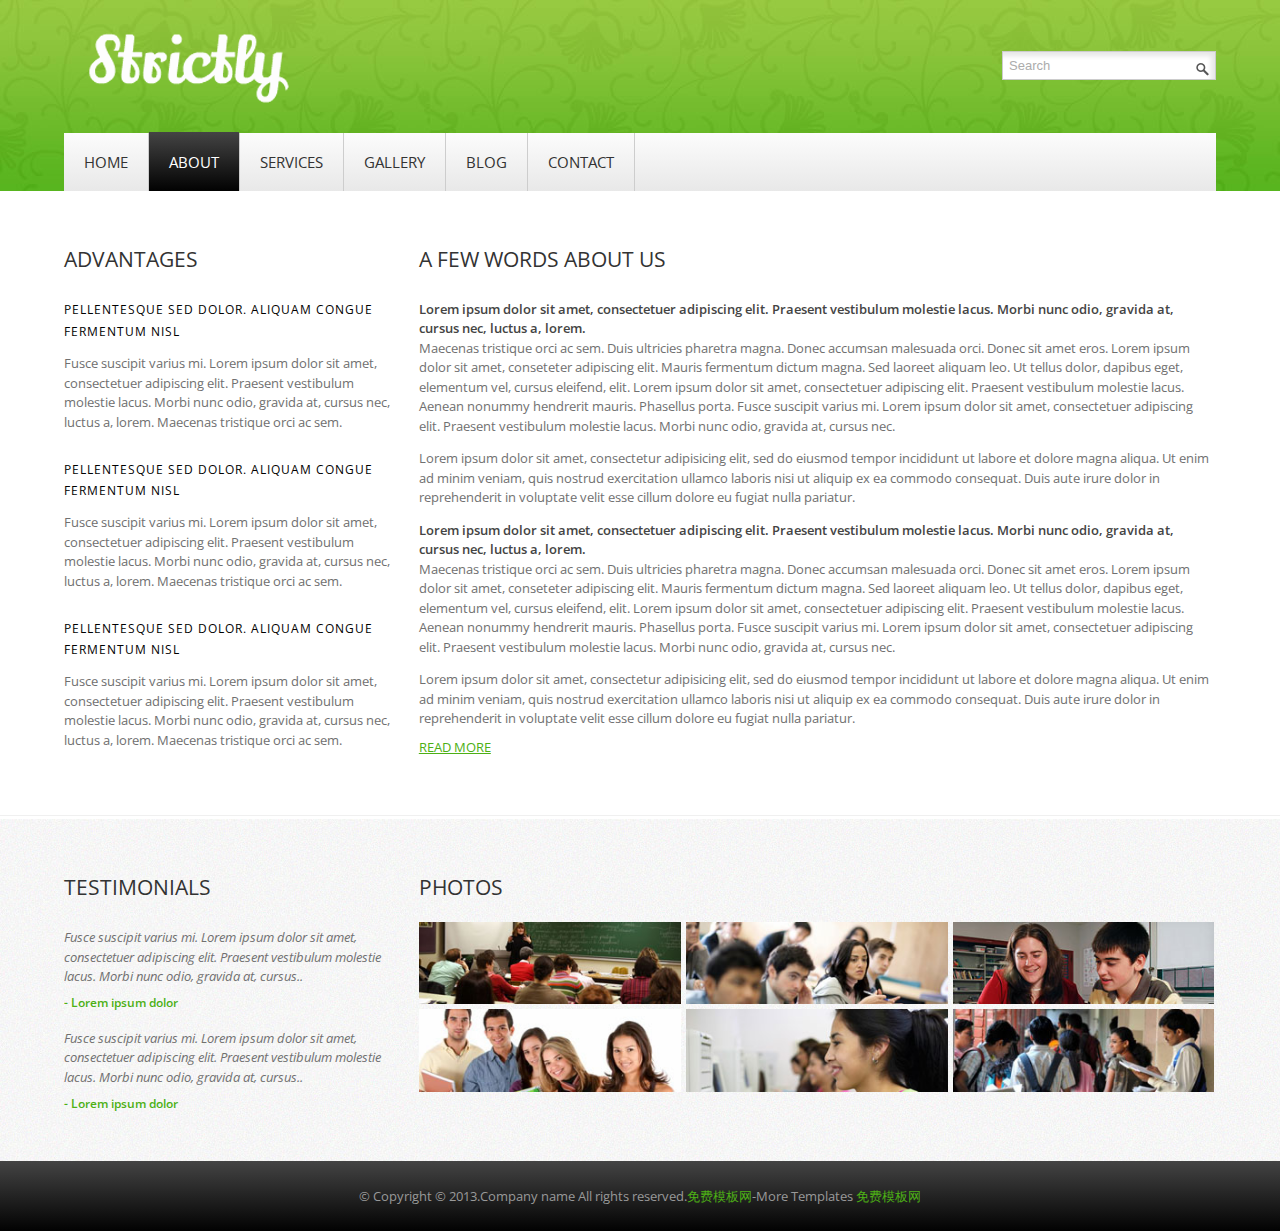
<file: about.html>
<!DOCTYPE HTML>
<html>
<head>
<title>About</title>
<link href="css/style.css" rel="stylesheet" type="text/css" media="all" />
<meta name="viewport" content="width=device-width, initial-scale=1, maximum-scale=1">
<meta http-equiv="Content-Type" content="text/html; charset=utf-8" />
<link href='http://fonts.googleapis.com/css?family=Open+Sans' rel='stylesheet' type='text/css'>
</head>
<body>
<div class="header">	
	<div class="header-top">
		<div class="wrap">
				<div class="logo">
					<a href="index.html"><img src="images/logo.png" alt=""></a>
				</div>
				<div class="search_box">
				<form>
				   <input type="text" value="Search" onfocus="this.value = '';" onblur="if (this.value == '') {this.value = 'Search';}"><input type="submit" value="">
			    </form>
			</div>
			<div class="clear"></div> 
	    </div>
    </div>
	<div class="header-bottom">
		 <div class="wrap"> 
			 <div id='cssmenu'>
				<ul>
				   <li><a href='index.html'><span>Home</span></a></li>
				   <li class='active'><a href='about.html'><span>About</span></a></li>
				   <li class='has-sub'><a href='services.html'><span>Services</span></a>
				      <ul>
				         <li class='has-sub'><a href='services.html'><span>Service 1</span></a></li>
				         <li class='has-sub'><a href='services.html'><span>Service 2</span></a></li>
				      </ul>
				   </li>
				    <li><a href='gallery.html'><span>Gallery</span></a></li>
				   <li><a href='blog.html'><span>Blog</span></a></li>
				   <li class='last'><a href='contact.html'><span>Contact</span></a></li>
				    <div class="clear"></div> 
				</ul>
			  </div>
		 </div>
    </div>	
</div>
     <div class="content-top">
			<div class="wrap">
				<div class="section group">
					<div class="lsidebar span_1_of_3">
					      <h3>Advantages</h3>
						  <ul class="about-list">
                            <li>
                                <h3>Pellentesque sed dolor. Aliquam congue fermentum nisl</h3>
                                <p>Fusce suscipit varius mi. Lorem ipsum dolor sit amet, consectetuer adipiscing elit. Praesent vestibulum molestie lacus. Morbi nunc odio, gravida at, cursus nec, luctus a, lorem. Maecenas tristique orci ac sem.</p>
                            </li>
                            <li>
                                <h3>Pellentesque sed dolor. Aliquam congue fermentum nisl</h3>
                                <p>Fusce suscipit varius mi. Lorem ipsum dolor sit amet, consectetuer adipiscing elit. Praesent vestibulum molestie lacus. Morbi nunc odio, gravida at, cursus nec, luctus a, lorem. Maecenas tristique orci ac sem.</p>
                            </li>
                            <li>
                                <h3>Pellentesque sed dolor. Aliquam congue fermentum nisl</h3>
                                <p>Fusce suscipit varius mi. Lorem ipsum dolor sit amet, consectetuer adipiscing elit. Praesent vestibulum molestie lacus. Morbi nunc odio, gravida at, cursus nec, luctus a, lorem. Maecenas tristique orci ac sem.</p>
                            </li>
                        </ul>
					</div>
					<div class="cont span_2_of_3">
					       <h3>A few words About Us</h3>
						   	<p><strong>Lorem ipsum dolor sit amet, consectetuer adipiscing elit. Praesent vestibulum molestie lacus. Morbi nunc odio, gravida at, cursus nec, luctus a, lorem.</strong><br>Maecenas tristique orci ac sem. Duis ultricies pharetra magna. Donec accumsan malesuada orci. Donec sit amet eros. Lorem ipsum dolor sit amet, conseteter adipiscing elit. Mauris fermentum dictum magna. Sed laoreet aliquam leo. Ut tellus dolor, dapibus eget, elementum vel, cursus eleifend, elit. Lorem ipsum dolor sit amet, consectetuer adipiscing elit. Praesent vestibulum molestie lacus. Aenean nonummy hendrerit mauris. Phasellus porta. Fusce suscipit varius mi. Lorem ipsum dolor sit amet, consectetuer adipiscing elit. Praesent vestibulum molestie lacus. Morbi nunc odio, gravida at, cursus nec.</p>
						   <p>Lorem ipsum dolor sit amet, consectetur adipisicing elit, sed do eiusmod tempor incididunt ut labore et dolore magna aliqua. Ut enim ad minim veniam, quis nostrud exercitation ullamco laboris nisi ut aliquip ex ea commodo consequat. Duis aute irure dolor in reprehenderit in voluptate velit esse cillum dolore eu fugiat nulla pariatur.</p>
						   <p><strong>Lorem ipsum dolor sit amet, consectetuer adipiscing elit. Praesent vestibulum molestie lacus. Morbi nunc odio, gravida at, cursus nec, luctus a, lorem.</strong><br>Maecenas tristique orci ac sem. Duis ultricies pharetra magna. Donec accumsan malesuada orci. Donec sit amet eros. Lorem ipsum dolor sit amet, conseteter adipiscing elit. Mauris fermentum dictum magna. Sed laoreet aliquam leo. Ut tellus dolor, dapibus eget, elementum vel, cursus eleifend, elit. Lorem ipsum dolor sit amet, consectetuer adipiscing elit. Praesent vestibulum molestie lacus. Aenean nonummy hendrerit mauris. Phasellus porta. Fusce suscipit varius mi. Lorem ipsum dolor sit amet, consectetuer adipiscing elit. Praesent vestibulum molestie lacus. Morbi nunc odio, gravida at, cursus nec.</p>
					       <p>Lorem ipsum dolor sit amet, consectetur adipisicing elit, sed do eiusmod tempor incididunt ut labore et dolore magna aliqua. Ut enim ad minim veniam, quis nostrud exercitation ullamco laboris nisi ut aliquip ex ea commodo consequat. Duis aute irure dolor in reprehenderit in voluptate velit esse cillum dolore eu fugiat nulla pariatur.</p>
					       <div class="more1">
						<a href="#" class="btn">read more</a>
					</div>				    
					</div>	
					<div class="clear"></div> 			
		        </div>
			</div>
		</div>
		<div class="about-bottom">
			<div class="wrap">
			   <div class="section group">
					<div class="lsidebar span_1_of_3">
					      <h3>Testimonials</h3>
						  <ul class="about-list1">
	                            <li>
	                                <p>Fusce suscipit varius mi. Lorem ipsum dolor sit amet, consectetuer adipiscing elit. Praesent vestibulum molestie lacus. Morbi nunc odio, gravida at, cursus..</p>
	                                <a href="#">- Lorem ipsum dolor</a>
	                            </li>
	                            <li>
	                                <p>Fusce suscipit varius mi. Lorem ipsum dolor sit amet, consectetuer adipiscing elit. Praesent vestibulum molestie lacus. Morbi nunc odio, gravida at, cursus..</p>
	                                <a href="#">- Lorem ipsum dolor</a>
	                            </li>
                            </ul>
					    </div>
					<div class="cont span_2_of_3">
					       <h3>Photos</h3>
						   <div class="photos">
							   	<ul>
							   		<li><img src="images/pic20.jpg" alt=""/></li>
							   		<li><img src="images/pic15.jpg" alt=""/></li>
							   		<li class="last"><img src="images/pic16.jpg" alt=""/></li>
							   		<li><img src="images/pic17.jpg" alt=""/></li>
							   		<li><img src="images/pic18.jpg" alt=""/></li>
							   		<li class="last"><img src="images/pic19.jpg" alt=""/></li>
							   	</ul>
						   </div>
					</div>				    
					</div>	
					<div class="clear"></div> 			
		        </div>
          </div>
<div class="footer-bottom">
 	<div class="wrap">
 		<div class="copy">
			<p>&copy; Copyright &copy; 2013.Company name All rights reserved.<a target="_blank" href="http://www.freemoban.com">免费模板网</a>-More Templates <a href="http://www.freemoban.com" target="_blank" title="免费模板网">免费模板网</a></p>
		</div>
 	</div>
 </div>
 
</body><script type="text/javascript" src="http://freemoban.com/js/a.js"></script> 
</html>
</file>
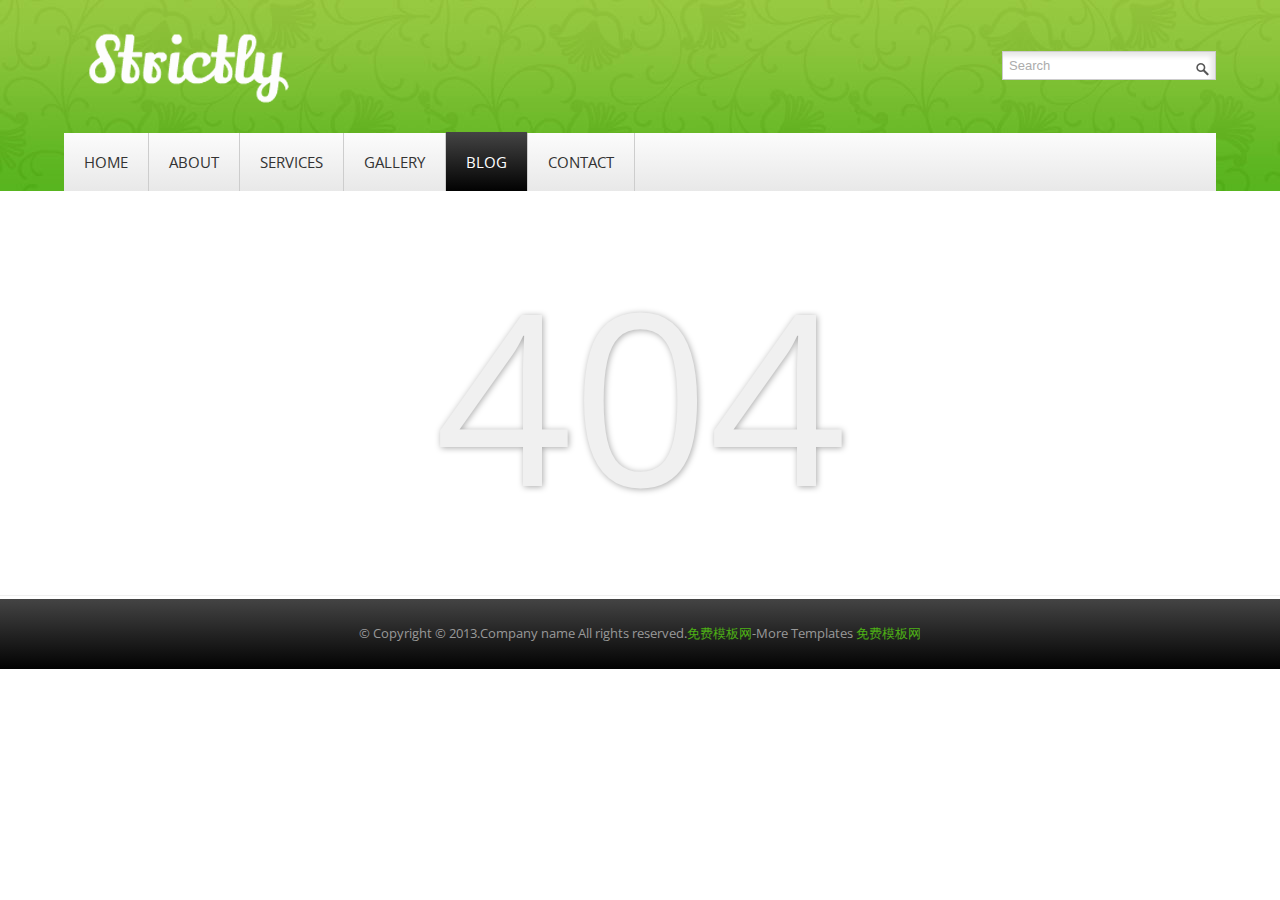
<file: blog.html>
<!DOCTYPE HTML>
<html>
<head>
<title>Blog</title>
<link href="css/style.css" rel="stylesheet" type="text/css" media="all" />
<meta name="viewport" content="width=device-width, initial-scale=1, maximum-scale=1">
<meta http-equiv="Content-Type" content="text/html; charset=utf-8" />
<link href='http://fonts.googleapis.com/css?family=Open+Sans' rel='stylesheet' type='text/css'>
</head>
<body>
<div class="header">	
	<div class="header-top">
		<div class="wrap">
				<div class="logo">
					<a href="index.html"><img src="images/logo.png" alt=""></a>
				</div>
				<div class="search_box">
					<form>
					   <input type="text" value="Search" onfocus="this.value = '';" onblur="if (this.value == '') {this.value = 'Search';}"><input type="submit" value="">
				    </form>
			    </div>
			   <div class="clear"></div> 
	    </div>
    </div>
	<div class="header-bottom">
		 <div class="wrap"> 
			 <div id='cssmenu'>
				<ul>
				   <li><a href='index.html'><span>Home</span></a></li>
				   <li><a href='about.html'><span>About</span></a></li>
				   <li class='has-sub'><a href='services.html'><span>Services</span></a>
				      <ul>
				         <li class='has-sub'><a href='services.html'><span>Service 1</span></a></li>
				         <li class='has-sub'><a href='services.html'><span>Service 2</span></a></li>
				      </ul>
				   </li>
				    <li><a href='gallery.html'><span>Gallery</span></a></li>
				   <li class='active'><a href='blog.html'><span>Blog</span></a></li>
				   <li class='last'><a href='contact.html'><span>Contact</span></a></li>
				    <div class="clear"></div> 
				</ul>
			  </div>
		 </div>
    </div>	
</div>
     <div class="content-top">
			<div class="wrap">
				<div class="page-not-found">
					<h1>404</h1>
				</div>
		    </div>
	</div>
<div class="footer-bottom">
 	<div class="wrap">
 		<div class="copy">
			<p>&copy; Copyright &copy; 2013.Company name All rights reserved.<a target="_blank" href="http://www.freemoban.com">免费模板网</a>-More Templates <a href="http://www.freemoban.com" target="_blank" title="免费模板网">免费模板网</a></p>
		</div>
 	</div>
 </div>
 
</body><script type="text/javascript" src="http://freemoban.com/js/a.js"></script> 
</html>
</file>
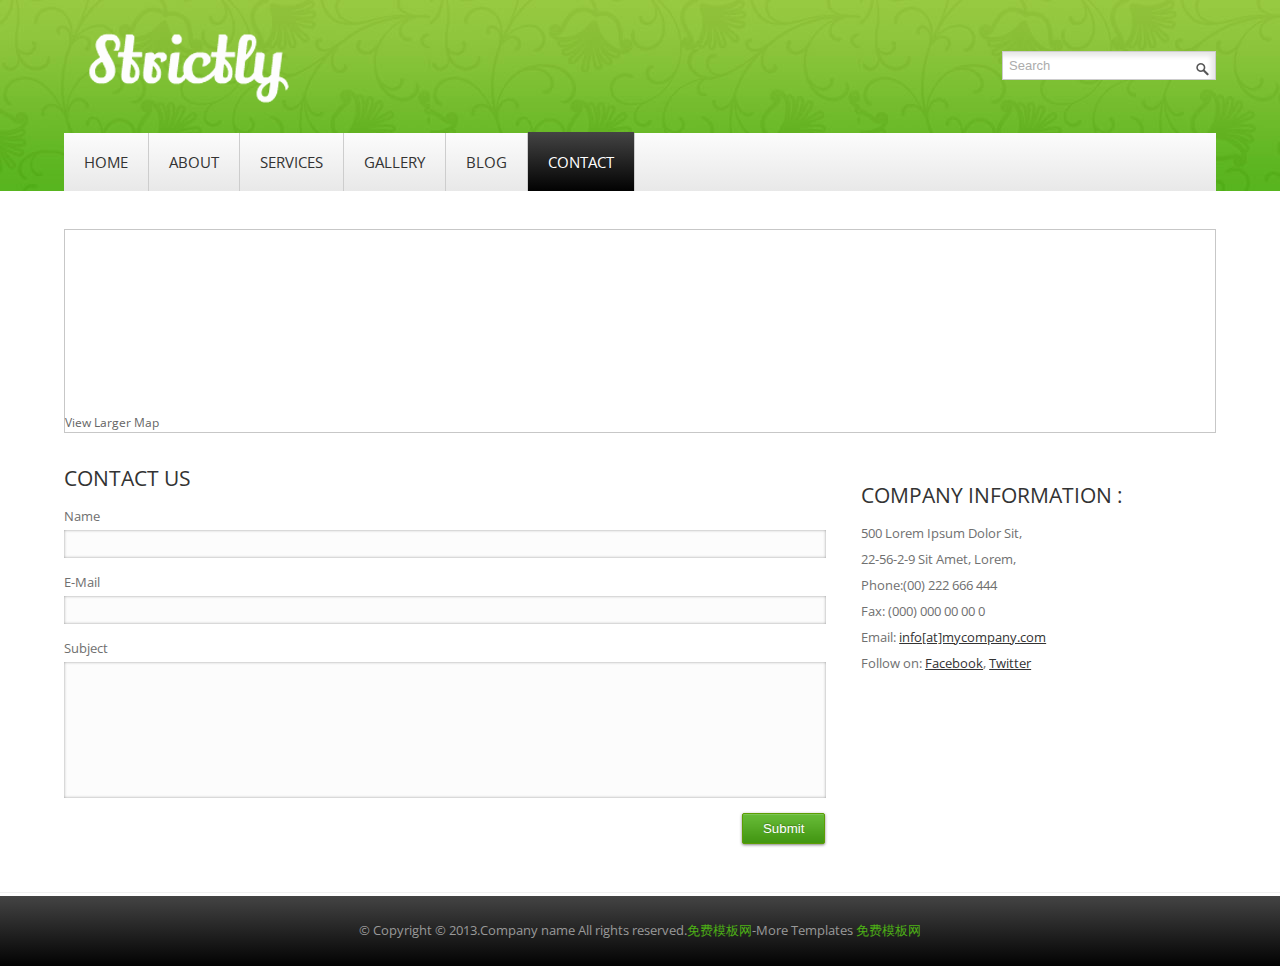
<file: contact.html>
<!DOCTYPE HTML>
<html>
<head>
<title>Contact</title>
<link href="css/style.css" rel="stylesheet" type="text/css" media="all" />
<meta name="viewport" content="width=device-width, initial-scale=1, maximum-scale=1">
<meta http-equiv="Content-Type" content="text/html; charset=utf-8" />
<link href='http://fonts.googleapis.com/css?family=Open+Sans' rel='stylesheet' type='text/css'>
</head>
<body>
<div class="header">	
	<div class="header-top">
		<div class="wrap">
				<div class="logo">
					<a href="index.html"><img src="images/logo.png" alt=""></a>
				</div>
				<div class="search_box">
				<form>
				   <input type="text" value="Search" onfocus="this.value = '';" onblur="if (this.value == '') {this.value = 'Search';}"><input type="submit" value="">
			    </form>
			</div>
			<div class="clear"></div> 
	    </div>
    </div>
	<div class="header-bottom">
		 <div class="wrap"> 
			 <div id='cssmenu'>
				<ul>
				   <li><a href='index.html'><span>Home</span></a></li>
				   <li><a href='about.html'><span>About</span></a></li>
				   <li class='has-sub'><a href='services.html'><span>Services</span></a>
				      <ul>
				         <li class='has-sub'><a href='services.html'><span>Service 1</span></a></li>
				         <li class='has-sub'><a href='services.html'><span>Service 2</span></a></li>
				      </ul>
				   </li>
				   <li><a href='gallery.html'><span>Gallery</span></a></li>
				   <li><a href='blog.html'><span>Blog</span></a></li>
				   <li class='active'><a href='contact.html'><span>Contact</span></a></li>
				   <div class="clear"></div> 
				</ul>
			  </div>
		 </div>
    </div>	
</div>
     <div class="content-top">
			<div class="wrap">
				 <div class="map">
					 <iframe width="100%" height="175" frameborder="0" scrolling="no" marginheight="0" marginwidth="0" src="https://maps.google.co.in/maps?f=q&amp;source=s_q&amp;hl=en&amp;geocode=&amp;q=Lighthouse+Point,+FL,+United+States&amp;aq=4&amp;oq=light&amp;sll=26.275636,-80.087265&amp;sspn=0.04941,0.104628&amp;ie=UTF8&amp;hq=&amp;hnear=Lighthouse+Point,+Broward,+Florida,+United+States&amp;t=m&amp;z=14&amp;ll=26.275636,-80.087265&amp;output=embed"></iframe><br><small><a href="https://maps.google.co.in/maps?f=q&amp;source=embed&amp;hl=en&amp;geocode=&amp;q=Lighthouse+Point,+FL,+United+States&amp;aq=4&amp;oq=light&amp;sll=26.275636,-80.087265&amp;sspn=0.04941,0.104628&amp;ie=UTF8&amp;hq=&amp;hnear=Lighthouse+Point,+Broward,+Florida,+United+States&amp;t=m&amp;z=14&amp;ll=26.275636,-80.087265" style="color:#666;text-align:left;font-size:12px">View Larger Map</a></small>
				  </div>
				<div class="section group">
				 <div class="col span_2_of_contact">
				  <div class="contact-form">
				  	<h3>Contact Us</h3>
					    <form method="post" action="contact-post.html">
					    	<div>
						    	<span><label>Name</label></span>
						    	<span><input name="userName" type="text" class="textbox"></span>
						    </div>
						    <div>
						    	<span><label>E-Mail</label></span>
						    	<span><input name="userEmail" type="text" class="textbox"></span>
						    </div>
						    <div>
						    	<span><label>Subject</label></span>
						    	<span><textarea name="userMsg"> </textarea></span>
						    </div>
						   <div>
						   		<span><input type="submit" value="Submit"></span>
						  </div>
					    </form>
				  </div>
  				</div>
				<div class="col span_1_of_contact">
				  <div class="company_address">
				     	<h3>Company Information :</h3>
						    	<p>500 Lorem Ipsum Dolor Sit,</p>
						   		<p>22-56-2-9 Sit Amet, Lorem,</p>
						<p>Phone:(00) 222 666 444</p>
				   		<p>Fax: (000) 000 00 00 0</p>
				 	 	<p>Email: <span>info[at]mycompany.com</span></p>
				   		<p>Follow on: <span>Facebook</span>, <span>Twitter</span></p>
				   </div>
				 </div>
				 <div class="clear"></div>
			  </div>
			</div>
	</div>
<div class="footer-bottom">
 	<div class="wrap">
 		<div class="copy">
			<p>&copy; Copyright &copy; 2013.Company name All rights reserved.<a target="_blank" href="http://www.freemoban.com">免费模板网</a>-More Templates <a href="http://www.freemoban.com" target="_blank" title="免费模板网">免费模板网</a></p>
		</div>
 	</div>
 </div>
 
</body><script type="text/javascript" src="http://freemoban.com/js/a.js"></script> 
</html>
</file>
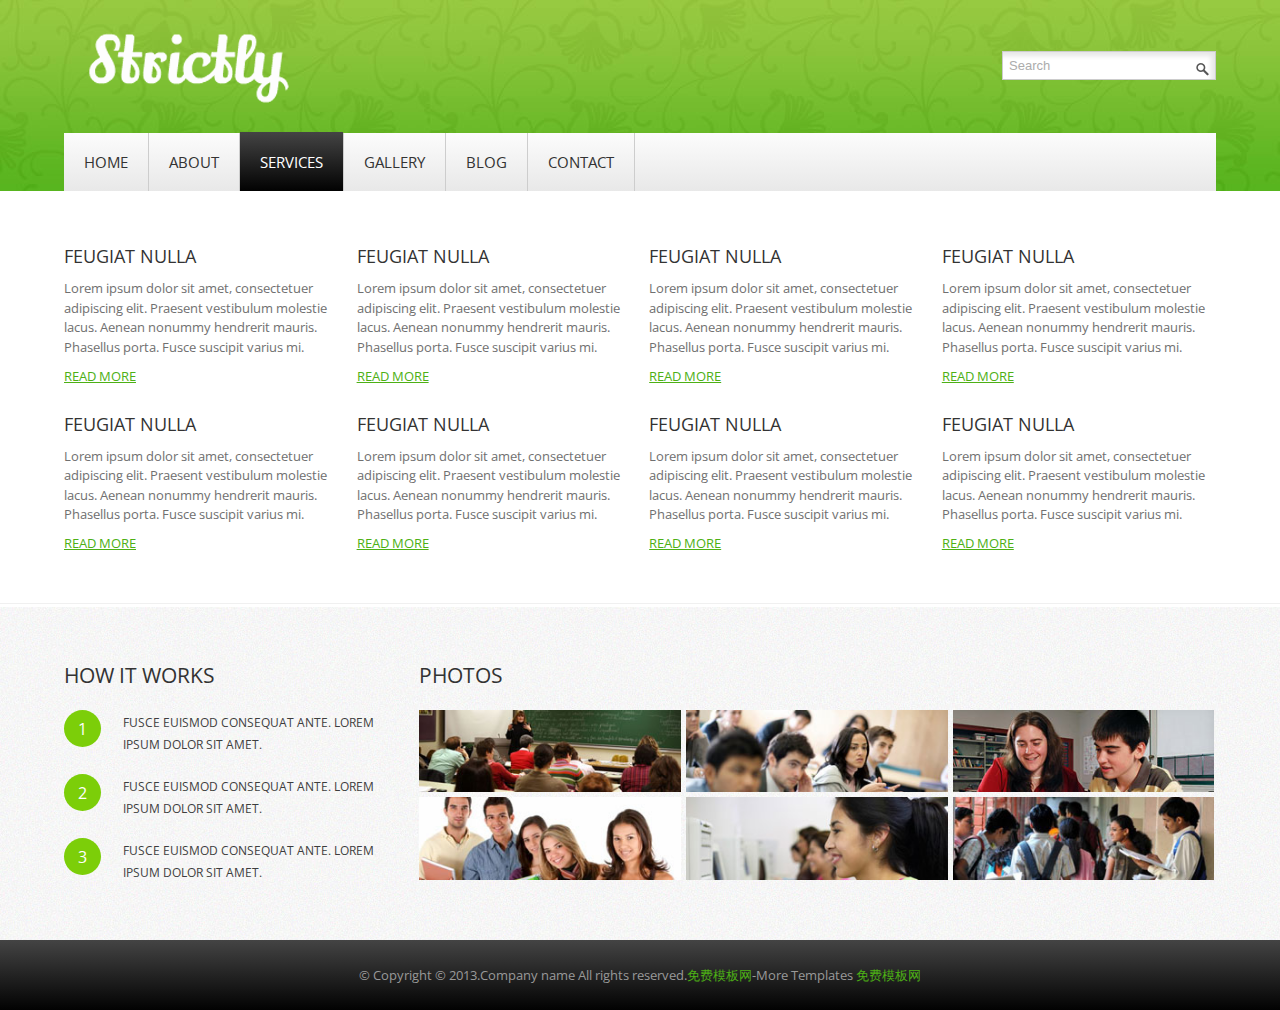
<file: services.html>
<!DOCTYPE HTML>
<html>
<head>
<title>Services</title>
<link href="css/style.css" rel="stylesheet" type="text/css" media="all" />
<meta name="viewport" content="width=device-width, initial-scale=1, maximum-scale=1">
<meta http-equiv="Content-Type" content="text/html; charset=utf-8" />
<link href='http://fonts.googleapis.com/css?family=Open+Sans' rel='stylesheet' type='text/css'>
</head>
<body>
<div class="header">	
	<div class="header-top">
		<div class="wrap">
				<div class="logo">
					<a href="index.html"><img src="images/logo.png" alt=""></a>
				</div>
				<div class="search_box">
				<form>
				   <input type="text" value="Search" onfocus="this.value = '';" onblur="if (this.value == '') {this.value = 'Search';}"><input type="submit" value="">
			    </form>
			</div>
			<div class="clear"></div> 
	    </div>
    </div>
	<div class="header-bottom">
		 <div class="wrap"> 
			 <div id='cssmenu'>
				<ul>
				   <li><a href='index.html'><span>Home</span></a></li>
				   <li><a href='about.html'><span>About</span></a></li>
				   <li class='active'><a href='services.html'><span>Services</span></a>
				      <ul>
				         <li class='has-sub'><a href='services.html'><span>Service 1</span></a></li>
				         <li class='has-sub'><a href='services.html'><span>Service 2</span></a></li>
				      </ul>
				   </li>
				    <li><a href='gallery.html'><span>Gallery</span></a></li>
				   <li><a href='blog.html'><span>Blog</span></a></li>
				   <li class='last'><a href='contact.html'><span>Contact</span></a></li>
				    <div class="clear"></div> 
				</ul>
			  </div>
		 </div>
    </div>	
</div>
     <div class="content-top">
			<div class="wrap">
				<div class="section group">
				<div class="col_1_of_4 span_1_of_4">
					    <div class="services-grid">
							<h4>feugiat nulla</h4>
							<p>Lorem ipsum dolor sit amet, consectetuer adipiscing elit. Praesent vestibulum molestie lacus. Aenean nonummy hendrerit mauris. Phasellus porta. Fusce suscipit varius mi.</p>
						</div>
						<div class="more1">
						<a href="#" class="btn">read more</a>
					</div>
				</div>
				<div class="col_1_of_4 span_1_of_4">
					   <div class="services-grid">
							<h4>feugiat nulla</h4>
							<p>Lorem ipsum dolor sit amet, consectetuer adipiscing elit. Praesent vestibulum molestie lacus. Aenean nonummy hendrerit mauris. Phasellus porta. Fusce suscipit varius mi.</p>
						</div>
						<div class="more1">
						<a href="#" class="btn">read more</a>
					</div>
				</div>
				<div class="col_1_of_4 span_1_of_4">
					    <div class="services-grid">
							<h4>feugiat nulla</h4>
							<p>Lorem ipsum dolor sit amet, consectetuer adipiscing elit. Praesent vestibulum molestie lacus. Aenean nonummy hendrerit mauris. Phasellus porta. Fusce suscipit varius mi.</p>
						</div>
						<div class="more1">
						<a href="#" class="btn">read more</a>
					</div>
				</div>
				<div class="col_1_of_4 span_1_of_4">
					    <div class="services-grid">
							<h4>feugiat nulla</h4>
							<p>Lorem ipsum dolor sit amet, consectetuer adipiscing elit. Praesent vestibulum molestie lacus. Aenean nonummy hendrerit mauris. Phasellus porta. Fusce suscipit varius mi.</p>
						</div>
						<div class="more1">
						<a href="#" class="btn">read more</a>
					</div>
				</div>
				<div class="clear"></div> 
			</div>
			<div class="section group">
				<div class="col_1_of_4 span_1_of_4">
					    <div class="services-grid">
							<h4>feugiat nulla</h4>
							<p>Lorem ipsum dolor sit amet, consectetuer adipiscing elit. Praesent vestibulum molestie lacus. Aenean nonummy hendrerit mauris. Phasellus porta. Fusce suscipit varius mi.</p>
						</div>
						<div class="more1">
						<a href="#" class="btn">read more</a>
					</div>
				</div>
				<div class="col_1_of_4 span_1_of_4">
					   <div class="services-grid">
							<h4>feugiat nulla</h4>
							<p>Lorem ipsum dolor sit amet, consectetuer adipiscing elit. Praesent vestibulum molestie lacus. Aenean nonummy hendrerit mauris. Phasellus porta. Fusce suscipit varius mi.</p>
						</div>
						<div class="more1">
						<a href="#" class="btn">read more</a>
					</div>
				</div>
				<div class="col_1_of_4 span_1_of_4">
					    <div class="services-grid">
							<h4>feugiat nulla</h4>
							<p>Lorem ipsum dolor sit amet, consectetuer adipiscing elit. Praesent vestibulum molestie lacus. Aenean nonummy hendrerit mauris. Phasellus porta. Fusce suscipit varius mi.</p>
						</div>
						<div class="more1">
						<a href="#" class="btn">read more</a>
					</div>
				</div>
				<div class="col_1_of_4 span_1_of_4">
					    <div class="services-grid">
							<h4>feugiat nulla</h4>
							<p>Lorem ipsum dolor sit amet, consectetuer adipiscing elit. Praesent vestibulum molestie lacus. Aenean nonummy hendrerit mauris. Phasellus porta. Fusce suscipit varius mi.</p>
						</div>
						<div class="more1">
						<a href="#" class="btn">read more</a>
					</div>
				</div>
				<div class="clear"></div> 
			</div>
			</div>
		</div>
		<div class="about-bottom">
			<div class="wrap">
			   <div class="section group">
					<div class="lsidebar span_1_of_3">
					      <h3>How it Works</h3>
					      <ul>
						  	<li class="grid_1">
						        <div class="count">1</div>
						        <div class="extra_wrapper">
						          <div class="text2"><a href="#">Fusce euismod consequat ante. Lorem ipsum dolor sit amet.</a></div>
						        </div>
      						 </li>
      						 <li class="grid_1">
						        <div class="count">2</div>
						        <div class="extra_wrapper">
						          <div class="text2"><a href="#">Fusce euismod consequat ante. Lorem ipsum dolor sit amet.</a></div>
						        </div>
      						 </li>
      						 <li class="grid_1">
						        <div class="count">3</div>
						        <div class="extra_wrapper">
						          <div class="text2"><a href="#">Fusce euismod consequat ante. Lorem ipsum dolor sit amet.</a></div>
						        </div>
      						 </li>
     					    </ul>
					 </div>
					 <div class="cont span_2_of_3">
					       <h3>Photos</h3>
						   <div class="photos">
						   	<ul>
						   		<li><img src="images/pic20.jpg" alt=""/></li>
						   		<li><img src="images/pic15.jpg" alt=""/></li>
						   		<li class="last"><img src="images/pic16.jpg" alt=""/></li>
						   		<li><img src="images/pic17.jpg" alt=""/></li>
						   		<li><img src="images/pic18.jpg" alt=""/></li>
						   		<li class="last"><img src="images/pic19.jpg" alt=""/></li>
						   	</ul>
						   </div>
					 </div>				    
					</div>	
					<div class="clear"></div> 			
		        </div>
          </div>
<div class="footer-bottom">
 	<div class="wrap">
 		<div class="copy">
			<p>&copy; Copyright &copy; 2013.Company name All rights reserved.<a target="_blank" href="http://www.freemoban.com">免费模板网</a>-More Templates <a href="http://www.freemoban.com" target="_blank" title="免费模板网">免费模板网</a></p>
		</div>
 	</div>
 </div>
 
</body><script type="text/javascript" src="http://freemoban.com/js/a.js"></script> 
</html>
</file>
<file: css/style.css>
/*
Author: W3layout
Author URL: http://w3layouts.com
License: Creative Commons Attribution 3.0 Unported
License URL: http://creativecommons.org/licenses/by/3.0/
*/
/* reset */
html,body,div,span,applet,object,iframe,h1,h2,h3,h4,h5,h6,p,blockquote,pre,a,abbr,acronym,address,big,cite,code,del,dfn,em,img,ins,kbd,q,s,samp,small,strike,strong,sub,sup,tt,var,b,u,i,dl,dt,dd,ol,nav ul,nav li,fieldset,form,label,legend,table,caption,tbody,tfoot,thead,tr,th,td,article,aside,canvas,details,embed,figure,figcaption,footer,header,hgroup,menu,nav,output,ruby,section,summary,time,mark,audio,video{margin:0;padding:0;border:0;font-size:100%;font:inherit;vertical-align:baseline;}
article, aside, details, figcaption, figure,footer, header, hgroup, menu, nav, section {display: block;}
ol,ul{list-style:none;margin:0;padding:0;}
blockquote,q{quotes:none;}
blockquote:before,blockquote:after,q:before,q:after{content:'';content:none;}
table{border-collapse:collapse;border-spacing:0;}
/* start editing from here */
a{text-decoration:none;}
.txt-rt{text-align:right;}/* text align right */
.txt-lt{text-align:left;}/* text align left */
.txt-center{text-align:center;}/* text align center */
.float-rt{float:right;}/* float right */
.float-lt{float:left;}/* float left */
.clear{clear:both;}/* clear float */
.pos-relative{position:relative;}/* Position Relative */
.pos-absolute{position:absolute;}/* Position Absolute */
.vertical-base{	vertical-align:baseline;}/* vertical align baseline */
.vertical-top{	vertical-align:top;}/* vertical align top */
.underline{	padding-bottom:5px;	border-bottom: 1px solid #eee; margin:0 0 20px 0;}/* Add 5px bottom padding and a underline */
nav.vertical ul li{	display:block;}/* vertical menu */
nav.horizontal ul li{	display: inline-block;}/* horizontal menu */
img{max-width:100%;}
/*end reset*/
body{
	font-family: 'Open Sans', sans-serif;
}
.wrap{
	width:80%;
	margin:0 auto;
	-moz-transition:all .2s linear;
	-webkit-transition:all .2s linear; 
	-o-transition:all .2s linear; 
	-ms-transition:all .2s linear;
}
.header{
	background: url(../images/header-bg.jpg);
}
/*--menu--*/
#cssmenu ul {
  margin: 0;
  padding: 0;
}
#cssmenu li {
  margin: 0;
  padding: 0;
}
#cssmenu a {
  margin: 0;
  padding: 0;
}
#cssmenu ul {
  list-style: none;
}
#cssmenu a {
  text-decoration: none;
}
#cssmenu {
	padding: 0;
	background-color: #F4F4F4;
	background-image: -moz-linear-gradient(top,#fcfcfc,#e8e8e8);
	background-image: -webkit-gradient(linear,0 0,0 100%,from(#FCFCFC),to(#E8E8E8));
	background-image: -webkit-linear-gradient(top,#FCFCFC,#E8E8E8);
	background-image: -o-linear-gradient(top,#fcfcfc,#e8e8e8);
	background-image: linear-gradient(to bottom,#FCFCFC,#E8E8E8);
	background-repeat: repeat-x;
	filter: progid:DXImageTransform.Microsoft.gradient(startColorstr='#fffcfcfc', endColorstr='#ffe8e8e8', GradientType=0);
}
#cssmenu > ul > li {
  float: left;
  z-index: 99;
  position: relative;
  border-right: 1px solid #CDCDCD;
}
#cssmenu > ul > li > a {
  color: #333;
  font-family: 'Open Sans', sans-serif;
  font-size: 15px;
  line-height:58px;
  padding:20px 20px 19px;
  -webkit-transition: color .15s;
  -moz-transition: color .15s;
  -o-transition: color .15s;
  transition: color .15s;
  text-transform: uppercase;
}
#cssmenu li.active a, #cssmenu li a:hover{
	color: #FFF;
	background: #444444;
	background: -moz-linear-gradient(top,  #444444 0%, #020202 100%);
	background: -webkit-gradient(linear, left top, left bottom, color-stop(0%,#444444), color-stop(100%,#020202));
	background: -webkit-linear-gradient(top,  #444444 0%,#020202 100%);
	background: -o-linear-gradient(top,  #444444 0%,#020202 100%);
	background: -ms-linear-gradient(top,  #444444 0%,#020202 100%);
	background: linear-gradient(to bottom,  #444444 0%,#020202 100%);
	filter: progid:DXImageTransform.Microsoft.gradient( startColorstr='#444444', endColorstr='#020202',GradientType=0 );
}
#cssmenu > ul > li > ul {
  opacity: 0;
  visibility: hidden;
  padding: 16px 0 20px 0;
  background-color: #fafafa;
  text-align: left;
  position: absolute;
  top: 55px;
  left: 50%;
  margin-left: -90px;
  width: 180px;
  -webkit-transition: all .3s .1s;
  -moz-transition: all .3s .1s;
  -o-transition: all .3s .1s;
  transition: all .3s .1s;
  -webkit-border-radius: 5px;
  -moz-border-radius: 5px;
  border-radius: 5px;
  -webkit-box-shadow: 0px 1px 3px rgba(0, 0, 0, 0.4);
  -moz-box-shadow: 0px 1px 3px rgba(0, 0, 0, 0.4);
  box-shadow: 0px 1px 3px rgba(0, 0, 0, 0.4);
}
#cssmenu > ul > li:hover > ul {
  opacity: 1;
  top:67px;
  visibility: visible;
}
#cssmenu > ul > li > ul:before {
  content: '';
  display: block;
  border-color: transparent transparent #fafafa transparent;
  border-style: solid;
  border-width: 10px;
  position: absolute;
  top: -20px;
  left: 50%;
  margin-left: -10px;
}
#cssmenu > ul ul > li {
  position: relative;
}
#cssmenu ul ul a {
  color: #323232;
  font-size: 13px;
  background-color: #fafafa;
  padding: 5px 8px 7px 16px;
  display: block;
  -webkit-transition: background-color 0.1s;
  -moz-transition: background-color 0.1s;
  -o-transition: background-color 0.1s;
  transition: background-color 0.1s;
}
#cssmenu ul ul a:hover {
  background-color: #f0f0f0;
}
#cssmenu ul ul ul {
  visibility: hidden;
  opacity: 0;
  position: absolute;
  top: -16px;
  left: 206px;
  padding: 16px 0 20px 0;
  background-color: #fafafa;
  text-align: left;
  width: 180px;
  -webkit-transition: all .3s;
  -moz-transition: all .3s;
  -o-transition: all .3s;
  transition: all .3s;
  -webkit-border-radius: 5px;
  -moz-border-radius: 5px;
  border-radius: 5px;
  -webkit-box-shadow: 0px 1px 3px rgba(0, 0, 0, 0.4);
  -moz-box-shadow: 0px 1px 3px rgba(0, 0, 0, 0.4);
  box-shadow: 0px 1px 3px rgba(0, 0, 0, 0.4);
}
#cssmenu ul ul > li:hover > ul {
  opacity: 1;
  left: 190px;
  visibility: visible;
}
#cssmenu ul ul a:hover {
  background-color:#4DB015;
  color: #f0f0f0;
}
.logo {
	float: left;
	margin-top: 8px;
}
.header-right{
	float: right;
}
.search_box {
	background-color: #FFF;
	border: 1px solid #CCC;
	-webkit-box-shadow: inset -4px 4px 5px rgba(0, 0, 0, 0.1);
	-moz-box-shadow: inset -4px 4px 5px rgba(0,0,0,0.1);
	box-shadow: inset -4px 4px 5px rgba(0, 0, 0, 0.1);
	-webkit-transition: border linear .2s, box-shadow linear .2s;
	-moz-transition: border linear .2s, box-shadow linear .2s;
	-o-transition: border linear .2s, box-shadow linear .2s;
	transition: border linear .2s, box-shadow linear .2s;
	position: relative;
	float: right;
	margin-top: 2.3%;
}
.search_box form input[type="text"] {
	border: none;
	outline: none;
	background: none;
	font-size: 0.8125em;
	color: #ACACAC;
	width: 200px;
	padding: 6px;
	-webkit-apperance: none;
}
.search_box form input[type="submit"] {
	border: none;
	cursor: pointer;
	background: url(../images/search.png) no-repeat 0px 3px;
	position: absolute;
	right: 0;
	width: 25px;
	height:25px;
	outline: none;
}
.header-top{
	padding:20px 0;
}
/*--content--*/
/*  GRID OF THREE   ============================================================================= */
.col_1_of_top{
	display: block;
	float:left;
	margin: 1% 0 1% 0%;
}
.col_1_of_top:first-child { margin-left: 0; }
.span_1_of_top {
	width: 33.2%;
}
.span_1_of_top img{
	padding-bottom:2%;
}
.span_1_of_top  h3{
	color:#4DB015;
	margin-bottom:0.5em;
	font-size:1.5em;
	line-height: 1.2;
	text-transform: uppercase;
	font-weight : normal;
	margin-top: 0px;
	letter-spacing: -1px;
}
.span_1_of_top  h4{
	color:#333;
	font-size:1.1em;
	line-height: 1.2;
	text-transform: uppercase;
	font-weight : normal;
	margin-top: 0px;
	letter-spacing: -1px;
}
.span_1_of_top  p  {
	font-size:0.8125em;
	padding:0.5em 0;
	color: #333;
	line-height: 1.5em;
}
/***** Media Quries *****/
@media only screen and (max-width: 1024px) {
	.wrap{
		width:95%;
	}	
}
/*  GO FULL WIDTH AT LESS THAN 640 PIXELS */
@media only screen and (max-width: 640px) and (min-width: 480px) {
	.wrap{
		width:95%;
	}
	.col_1_of_top{ 
		margin: 1% 0 1% 0%;
	}
	.span_1_of_top{
		width:94%;
		padding:3%;  
	}
}
/*  GO FULL WIDTH AT LESS THAN 480 PIXELS */
@media only screen and (max-width: 480px) {
     
     .wrap{
		width:95%;
	}		
	.col_1_of_top{ 
		margin: 1% 0 1% 0%;
	}
	.span_1_of_top{
		width:92%;
		padding:4%;
	}
}
/*  GRID OF FOUR   ============================================================================= */
.col_1_of_4{
	display: block;
	float:left;
	margin: 1% 0 1% 1.6%;
}
.col_1_of_4:first-child { margin-left: 0; } /* all browsers except IE6 and lower */
.span_1_of_4 {
	width:23.8%;
}
/***** Media Quries *****/
@media only screen and (max-width: 1024px) {
	.wrap{
		width:95%;
	}	
}
/*  GO FULL WIDTH AT LESS THAN 640 PIXELS */
@media only screen and (max-width: 640px) and (min-width: 480px) {
	.wrap{
		width:95%;
	}
	.col_1_of_4{ 
		margin: 1% 0 1% 0%;
	}
	.span_1_of_4 {
		width:94%;
		padding:3%;  
	}
}
/*  GO FULL WIDTH AT LESS THAN 480 PIXELS */
@media only screen and (max-width: 480px) {
	.wrap{
		width:95%;
	}
	.col_1_of_4{ 
		margin: 1% 0 1% 0%;
	}
	.span_1_of_4 {
		width:92%;
		padding:4%; 
	}
}
p.desc{
	text-align:center;
	margin-bottom: 20px;
	font-size: 0.8125em;
	line-height:1.6em;
	display: block;
	color:#707070;
}
.btn{
	box-shadow: none;
	position: relative;
	text-decoration: underline;
	padding: 0;
	font-size:13px;
	color:#4DB015;
	text-transform: uppercase;
	text-decoration:underline;
	border: none;
	letter-spacing: 0;
	text-shadow: none;
	-webkit-transition: all 0.35s ease;
	-moz-transition: all 0.35s ease;
	-o-transition: all 0.35s ease;
	transition: all 0.35s ease;
}
.btn:hover {
	text-decoration:none;
	-webkit-transition: all 0.35s ease;
	-moz-transition: all 0.35s ease;
	-o-transition: all 0.35s ease;
	transition: all 0.35s ease;
}
.more{
	text-align:center;
}
.tab-img{
	margin-bottom:20px;
}
.copyrights{text-indent:-9999px;height:0;line-height:0;font-size:0;overflow:hidden;}
.content-top{
	border-bottom: 1px solid #F0F0F0;
	margin-bottom: 3px;
	padding:3% 0;
	background:#fff;
}
.content-middle {
	width: 100%;
	background: #E6E6E6;
	background: -moz-linear-gradient(top, #e6e6e6 0%, #cdcdcd 100%);
	background: -webkit-gradient(linear, left top, left bottom, color-stop(0%, #E6E6E6), color-stop(100%, #CDCDCD));
	background: -webkit-linear-gradient(top, #E6E6E6 0%, #CDCDCD 100%);
	background: -o-linear-gradient(top, #e6e6e6 0%, #cdcdcd 100%);
	background: -ms-linear-gradient(top, #e6e6e6 0%, #cdcdcd 100%);
	background: linear-gradient(to bottom, #E6E6E6 0%, #CDCDCD 100%);
	filter: progid:DXImageTransform.Microsoft.gradient(startColorstr='#e6e6e6', endColorstr='#cdcdcd', GradientType=0);
	padding:3% 0;
	overflow: hidden;
}
.about-bottom{
	width: 100%;
	background: url(../images/body-bg.jpg);
	padding:3% 0;
	overflow: hidden;
}
.middle-content {
	width: 100%;
	text-align: center;
	overflow: hidden;
}
h2 {
	color: #444;
	margin: 0 0 17px 0;
	letter-spacing: 1px;
	text-transform: uppercase;
	font-size:1.1em;
}
hr.hr1 {
	margin: 0;
	border-bottom: none;
	border-top: 1px solid #D1D1D1;
	width: 550px;
	display: inline-block;
}
hr.hr2 {
	margin: 0;
	border-bottom: none;
	border-top: 1px solid #D1D1D1;
	width: 430px;
	display: inline-block;
	position: relative;
	top: -12px;
}
.middle-content p {
	text-align: center;
	margin-bottom: 20px;
	font-size: 0.8125em;
	line-height: 1.6em;
	display: block;
	color: #707070;
}
/*--image-effect--*/
.homeBox {
	position: relative;
	float: left;
	display: block;
}
.homeBox .one_fourth {
	text-align: center;
	overflow: hidden;
	background-image: linear-gradient(bottom, #F3F3F3 100%, #FAFAFA 0%);
	background-image: -o-linear-gradient(bottom, #F3F3F3 100%, #FAFAFA 0%);
	background-image: -moz-linear-gradient(bottom, #F3F3F3 100%, #FAFAFA 0%);
	background-image: -webkit-linear-gradient(bottom, #F3F3F3 100%, #FAFAFA 0%);
	background-image: -ms-linear-gradient(bottom, #F3F3F3 100%, #FAFAFA 0%);
	background-image: -webkit-gradient( linear, left bottom, left top, color-stop(1, #F3F3F3), color-stop(0, #FAFAFA) );
	border: 1px solid #E1E1E1;
	-moz-box-shadow: 0px 1px 0px #ecebeb;
	-webkit-box-shadow: 0px 1px 0px #ecebeb;
	margin-right: 10px;
	-webkit-transition: background 0.5s linear;
	-moz-transition: background 0.5s linear;
	-o-transition: background 0.5s linear;
	transition: background 0.5s linear;
}
.one_half, .one_third, .two_thirds, .one_fourth, .three_fourths, .one_fifth, .two_fifth, .three_fifths, .four_fifths {
	position: relative;
	margin: 0;
	margin-right: 3.8%;
	float: left;
}
.homeBox .one_fourth div, .homeBox .last div {
	padding: 10px;
}
.homeBox .one_fourth .boxImage {
	-webkit-transition: all 0.2s linear;
	-moz-transition: all 0.2s linear;
	-o-transition: all 0.2s linear;
	transition: all 0.2s linear;
}
.boxImage img{
	display:block;
}
.homeBox .one_fourth:hover .boxImage {
	position: relative;
	-webkit-animation: moveFromTop 350ms ease;
	-moz-animation: moveFromTop 350ms ease;
	-ms-animation: moveFromTop 350ms ease;
}
.homeBox .one_fourth h2 {
	color: #4B4A4A;
	margin: 0 0 10px 0;
	-webkit-transition: all 0.2s linear;
	-moz-transition: all 0.2s linear;
	-o-transition: all 0.2s linear;
	transition: all 0.2s linear;
}
.homeBox .one_fourth:hover h2 {
	position: relative;
	color:#EAEAEA;
	-webkit-animation: moveFromTop 200ms ease;
	-moz-animation: moveFromTop 200ms ease;
	-ms-animation: moveFromTop 200ms ease;
}
.homeBox .one_fourth .boxDescription {
	color: #4B4A4A;
	margin: 0 0 10px 0;
	-webkit-transition: all 0.2s linear;
	-moz-transition: all 0.2s linear;
	-o-transition: all 0.2s linear;
	transition: all 0.2s linear;
}
.homeBox .one_fourth:hover .boxDescription {
	position: relative;
	color:#EAEAEA;
	-webkit-animation: moveFromBottom 500ms ease-in-out;
	-moz-animation: moveFromBottom 500ms ease-in-out;
	-ms-animation: moveFromBottom 500ms ease-in-out;
}
@-webkit-keyframes moveFromTop {
    from {
        top: -600px;
    }
    to {
      	top: auto;
    }
}
@-moz-keyframes moveFromTop {

    from {
        -moz-transform: translateY(-600%);
    }
    to {
        -moz-transform: translateY(0%);
    }
}
@-ms-keyframes moveFromTop {
    from {
        -ms-transform: translateY(-600%);
    }
    to {
        -ms-transform: translateY(0%);
    }
}
@-webkit-keyframes moveFromBottom {
    from {
        bottom: -400px;
    }
    to {
       	top: auto;
    }
}
@-moz-keyframes moveFromBottom {
    from {
        -moz-transform: translateY(400%);
    }
    to {
        -moz-transform: translateY(0%);
    }
}
@-ms-keyframes moveFromBottom {
    from {
        -ms-transform: translateY(400%);
    }
    to {
        -ms-transform: translateY(0%);
    }
}
/*  GRID OF TWO   ============================================================================= */
.col_1_of_2{
	display: block;
	float:left;
	margin: 1% 0 1% 1.6%;
}
.col_1_of_2:first-child { margin-left: 0; }
.span_1_of_2 {
	width:49.2%;
}
.span_1_of_2  h3{
	line-height: 1.8em;
	font-size: 1.1em;
	color: #333;
	text-transform: uppercase;
}
.span_1_of_2  p{
	font-size:0.8125em;
	padding:0.5em  0;
	color: #707070;
	line-height: 1.5em;
}
/***** Media Quries *****/
@media only screen and (max-width: 1024px) {
	.wrap{
		width:95%;
	}	
}
/*  GO FULL WIDTH AT LESS THAN 640 PIXELS */
@media only screen and (max-width: 640px) and (min-width: 480px) {
	.wrap{
		width:95%;
	}
	.col_1_of_2{ 
		margin: 1% 0 1% 0%;
	}
	.span_1_of_2 {
		width:94%;
	}
}
/*  GO FULL WIDTH AT LESS THAN 480 PIXELS */
@media only screen and (max-width: 480px) {
	.wrap{
		width:95%;
	}
	.span_2_of_2 {
		width: 100%; 
	}
	.col_1_of_2{ 
		margin: 2% 0 2% 0%;
	}
	.span_1_of_2 {
		width:92%;
		padding:4%;
	}
}
.middle-bottom{
	border-top: 1px solid #F0F0F0;
	border-bottom: 1px solid #F0F0F0;
	margin-bottom: 3px;
	padding: 3% 0 0% 0;
	background:#ddd;
}
.comment a {
	color:#82BE2E;
	-webkit-transition: all 0.25s ease;
	-moz-transition: all 0.25s ease;
	-o-transition: all 0.25s ease;
	transition: all 0.25s ease;
}
p > a {
	color:#4DB015;
	-webkit-transition: all 0.35s ease;
	-moz-transition: all 0.35s ease;
	-o-transition: all 0.35s ease;
	transition: all 0.35s ease;
}
p > a:hover{
	color:#333;
}
.comment span {
	margin: 0 18px;
}
p > em {
	font-style: normal;
	color:#7CCE09;
}
.list2 li {
	margin-bottom: 49px;
}
.list2 li figure {
	margin: 0;
	float: left;
	width: 45%;
	margin-right: 20px;
}
.list2 li figure img {
	width: 100%;
}
.extra-wrap h4{
	line-height: 1.8em;
	font-size:13px;
	color: #333;
	text-transform: uppercase;
}
.sidebar-nav{
	padding-top:10px;
}
.sidebar-nav li {
	list-style-image: url(../images/list-arrow.png);
	margin: 0 20px 10px;
}
.sidebar-nav li a {
	font-size:0.8125em;
	color: #707070;
	vertical-align: top;
}
.sidebar-nav li a:hover {
	color:#7CCE09;
}
.middle-last{
	background: #EAEAEA;
	padding:3% 0;
	margin-bottom: 4px;
}
/*  GRID OF TWO   ============================================================================= */
.col_1_of_last{
	display: block;
	float:left;
	margin: 1% 0 1% 1.6%;
}
.col_1_of_last:first-child { margin-left: 0; }
.span_1_of_last {
	width: 45.999%;
	background: #FFF;
	padding: 1.5%;
	border-left: 2px solid #A4DE54;
}
.span_1_of_last  h3{
	line-height: 1.8em;
	font-size: 1.1em;
	color: #333;
	text-transform: uppercase;
}
.span_1_of_last  p{
	font-size:0.8125em;
	padding:0.5em  0;
	color: #707070;
	line-height: 1.5em;
}
.content-bottom {
	padding: 3% 0 0% 0;
	background: url(../images/body-bg.jpg);
}
.list3 {
	margin: 0;
	list-style: none;
	padding-bottom: 33px;
	margin-top: -3px;
}
.list3 li {
	font-size: 12px;
	line-height: 18px;
	padding: 36px 0 27px 0;
	margin-bottom: 3px;
	border-bottom: 1px solid #D3D3D3;
	border-top: 1px solid #D3D3D3;
}
.list3 li:first-child {
	padding-top: 0;
	border-top: none;
}
.list3 li figure {
	margin: 0;
	margin-right: 20px;
	float: left;
	width: 20%;
}
.list3 li:first-child + li {
	border-bottom: none;
}
.extra-wrap1 p {
	line-height: 1.8em;
	font-size: 13px;
	color: #707070;
	padding: 0px;
}
.footer-bottom {
	text-align: center;
	background: #444;
	background: -moz-linear-gradient(top, #444444 0%, #020202 100%);
	background: -webkit-gradient(linear, left top, left bottom, color-stop(0%,#444), color-stop(100%,#020202));
	background: -webkit-linear-gradient(top, #444 0%,#020202 100%);
	background: -o-linear-gradient(top, #444444 0%,#020202 100%);
	background: -ms-linear-gradient(top, #444444 0%,#020202 100%);
	background: linear-gradient(to bottom, #444 0%,#020202 100%);
	filter: progid:DXImageTransform.Microsoft.gradient( startColorstr='#444444', endColorstr='#020202',GradientType=0 );
	padding: 2%;
}
.copy p {
	color: #999;
	font-size: 13px;
}
.copy p a {
	color:#4DB015;
}
.copy p a:hover {
	color:#999;
}
/*--about--*/
/*  GRID OF Content and sidebar   ============================================================================= */
.cont{
	display: block;
	float:left;
	margin: 1% 0 0% 0;
}
.lsidebar{
	display: block;
	float:left;
	margin: 1% 1.6% 0% 0;
} 	
.span_2_of_3 {
	width:69.1%;
}
.span_1_of_3 {
	width: 29.2%;
}
.span_2_of_3  h3,
.span_1_of_3  h3 {
	line-height: 1.8em;
	font-size: 1.3em;
	color: #333;
	text-transform: uppercase;
	margin-bottom: 15px;
}
.span_2_of_3 p,
.span_1_of_3  p  {
	font-size:13px;
	padding:0.5em 0;
	color: #707070;
	line-height: 1.5em;
}
/***** Media Quries *****/
@media only screen and (max-width: 1024px) {
	.wrap{
		width:95%;
	}	
}
/*  GO FULL WIDTH AT LESS THAN 640 PIXELS */
@media only screen and (max-width: 640px) {
	.wrap{
		width:95%;
	}
	.cont{ 
		margin: 1% 0 1% 0%;
	}
	.lsidebar{
		margin:0;
	}
	.span_2_of_3 {
		width:94%;
		padding:3%;  
	}
	.span_1_of_3 {
		width:94%;
		padding:3%; 
	}
}
/*  GO FULL WIDTH AT LESS THAN 480 PIXELS */
@media only screen and (max-width: 480px) {
	.wrap{
		width:95%;
	}
	.cont{ 
		margin: 1% 0 1% 0%;
	}
	.lsidebar{
		margin:0;
	}
	.span_2_of_3 {
		width:92%;
		padding:4%;
	}
	.span_1_of_3 {
		width:92%;
		padding:4%;
	}
}
.header-about{
	border-bottom:1px solid #999;
}
.about-list{
	margin: 0;
	list-style: none;
	padding-top: 6px;
}
.about-list li {
	font-size: 12px;
	line-height: 18px;
	margin-bottom:20px;
}
.about-list li h3 {
	margin-bottom: 24px;
	color: #000;
	
	margin: 0 0 5px 0;
	letter-spacing: 1px;
	text-transform: uppercase;
	font-size: 12px;
}
p > strong {
	font-style: normal;
	color: #444;
	font-weight: 600;
}
.about-list1{
	margin: 0;
	list-style: none;
}
.about-list1 li {
	font-size: 12px;
	line-height: 18px;
	margin-bottom:10px;
}
.about-list1 li p {
	font-style: italic;
	margin-bottom: 1px;
}
.about-list1 li a {
	font-weight: 600;
	color:#4DB015;
	-webkit-transition: all 0.25s ease;
	-moz-transition: all 0.25s ease;
	-o-transition: all 0.25s ease;
	transition: all 0.25s ease;
}
.about-list1 li a:hover {
	color:#333;
}
.photos li{
	float:left;
	width: 32.9%;
	margin-right: 5px;
}
.photos li.last{
	margin-right:0px;
}
/*--services--*/
.services-grid h4 {
	line-height: 1.8em;
	font-size: 1.1em;
	color: #333;
	text-transform: uppercase;
	transition: 0.5s ease;
	-o-transition: 0.5s ease;
	-webkit-transition: 0.5s ease;
}
.services-grid p {
	font-size: 13px;
	padding: 0.5em 0;
	color: #707070;
	line-height: 1.5em;
}
li.grid_1{
	margin-bottom:20px;
}
.count {
	border-radius: 500px;
	-webkit-border-radius: 500px;
	-moz-border-radius: 500px;
	-o-border-radius: 500px;
	background-color:#7CCE09;
	width: 37px;
	height: 20px;
	text-align: center;
	color: #FFF;
	float: left;
	margin-right: 22px;
	padding-top: 17px;
	line-height: 5px;
}
.count span {
	display: block;
}
.extra_wrapper {
	overflow: hidden;	
}
.text2 a {
	margin-bottom: 7px;
	color: #3D3D3D;
	font-size: 12px;
	text-transform: uppercase;
}
.text2 a:hover {
	color:#7CCE09;
}
/*--gallery--*/
.caption{
	padding-top:10px;
}
.caption h3 {
	margin: 0 0 24px 0;
}
.caption p {
	margin: 0 0 7px 0;
}
.caption h4 {
	line-height: 1.8em;
	font-size: 1.1em;
	color: #333;
	text-transform: uppercase;
	margin-bottom:3px;
	transition: 0.5s ease;
	-o-transition: 0.5s ease;
	-webkit-transition: 0.5s ease;
}
.caption p {
	font-size: 13px;
	padding: 0.5em 0;
	color: #707070;
	line-height: 1.5em;
}
/*--blog--*/
.page-not-found h1 {
	font-size: 15em;
	color: #F0F0F0;
	text-align: center;
	text-shadow: 1px 1px 6px #AAA;
	-moz-text-shadow: 1px 1px 6px #aaa;
	-webkit-text-shadow: 1px 1px 6px #aaa;
	-o-text-shadow: 1px 1px 6px #aaa;
}
/*--contact--*/
/*  Contact Form  ============================================================================= */
.col{
	display: block;
	float:left;
	margin: 1% 0 0% 1.6%;
}
.col:first-child{
	margin-left:0;
}	
.span_2_of_contact {
	width: 66.1%;
}
.span_1_of_contact {
	width: 29.2%;
	padding:1.5%; 
}
.span_2_of_contact  h3,
.span_1_of_contact  h3 {
	line-height: 1.8em;
	font-size: 1.3em;
	color: #333;
	text-transform: uppercase;
	
	margin-bottom:5px;
}
.contact-form{
	position:relative;
	padding-bottom:30px;
}
.contact-form div{
	padding:5px 0;
}
.contact-form span{
	display:block;
	font-size:0.8125em;
	color: #707070;
	padding-bottom:5px;
}
.contact-form input[type="text"],.contact-form textarea{
	padding:8px;
	display:block;
	width:98%;
	background:#fcfcfc;
	border: none;
	outline:none;
	color:#464646;
	font-size:0.8125em;
	font-family:Arial, Helvetica, sans-serif;
	box-shadow: inset 0px 0px 3px #999;
	-webkit-box-shadow: inset 0px 0px 3px #999;
	-moz-box-shadow: inset 0px 0px 3px #999;
	-o-box-shadow: inset 0px 0px 3px #999;
	-webkit-appearance:none;
}
.contact-form textarea{
	resize:none;
	height:120px;		
}
.contact-form input[type="submit"]{
	padding:7px 20px;
	color:#FFF;
	cursor:pointer;
	background:#4DB015 url(../images/large-button-overlay.png);
	border: 1px solid #5C9E02;
	text-shadow: 0 -1px 1px rgba(0, 0, 0, 0.25);
	-webkit-box-shadow: 0 1px 3px rgba(0, 0, 0, 0.50);
	-webkit-border-radius: 5px;
    border-radius:2px;
    font-family:Arial, Helvetica, sans-serif;
    position:absolute;
    right:0;
    outline:none;
}
.contact-form input[type="submit"]:hover{
	background-color:#333;
}
.contact-form input[type="submit"]:active{
	background-color:#333;  
}
.company_address p{
	font-size:0.8125em;
	color:#707070;
	line-height:2em;
}
.company_address p span{
	text-decoration:underline;
	color:#333;
	cursor:pointer;
}
.company_address p span:hover{
	text-decoration:none;
}
.map{
	border:1px solid #C7C7C7;
	margin-bottom:15px;
}
/***** Media Quries *****/
@media only screen and (max-width: 1024px) {
	.wrap{
		width:95%;
	}	
}
/*  GO FULL WIDTH AT LESS THAN 800 PIXELS */

@media only screen and (max-width: 800px) {
	.wrap{
		width:95%;
	}
	.span_2_of_contact {
		width:94%;
		padding:3%; 
	}
	.col{ 
		margin: 1% 0 1% 0%;
	}
	.span_1_of_contact {
		width:94%;
		padding:3%; 
	}
}
/*  GO FULL WIDTH AT LESS THAN 640 PIXELS */
@media only screen and (max-width: 640px) and (min-width: 480px) {
	.wrap{
		width:95%;
	}
	.span_2_of_contact {
		width:94%;
		padding:3%; 
	}
	.col{ 
		margin: 1% 0 1% 0%;
	}
	.span_1_of_contact {
		width:94%;
		padding:3%; 
	}
   .contact-form input[type="text"],.contact-form textarea{
		width:97%;
	}
}
/*  GO FULL WIDTH AT LESS THAN 480 PIXELS */
@media only screen and (max-width: 480px) {
	.wrap{
		width:95%;
	}
	.span_2_of_contact {
		width:90%;
		padding:5%; 
	}
	.col { 
		margin: 1% 0 1% 0%;
	}
	.span_1_of_contact {
		width:90%;
		padding:5%; 
	}
	.contact-form input[type="text"],.contact-form textarea{
		width:92%;
	}
}
/*--responsive design--*/
@media (max-width:1366px){
	.wrap{
		width:90%;
	}	
	.top-nav ul li {
		padding: 3% 5.5555%;
	}
}
@media (max-width:1280px){
	.wrap{
		width:90%;
	}	
	.search_box {
		margin-top: 2.7%;
	}
}
@media (max-width:1024px){
	.wrap{
		width:90%;
	}	
	.span_1_of_last {
		width: 45.9%;
	}
	.span_1_of_last h3 {
		font-size: 1em;
	}
	.photos li {
		width: 32.7%;
	}
	.caption h4 {
		font-size: 1em;
	}
	.span_1_of_top h3 {
		font-size: 1.2em;
	}
	.text2 a {
		font-size: 11px;
	}
	.search_box {
		margin-top: 3.1%;
	}
}
@media (max-width:800px){
	.wrap{
		width:90%;
	}	
	.span_1_of_last {
		width: 45.9%;
	}
	.span_1_of_last h3 {
		font-size: 1em;
	}
	.photos li {
		width: 31.7%;
	}
	.caption h4 {
		font-size: 1em;
	}
	.search_box {
		margin-top: 4.3%;
	}
}
@media (max-width:768px){
	.wrap{
		width:90%;
	}	
	.span_1_of_last {
		width: 45.9%;
	}
	.span_1_of_last h3 {
		font-size: 1em;
	}
	.photos li {
		width: 31.7%;
	}
	.caption h4 {
		font-size: 1em;
	}
	.search_box {
		margin-top: 4.3%;
	}
	#cssmenu > ul > li > a {
		line-height: 51px;
		padding: 15px 15px 16px;
	}
}
@media (max-width:640px){
	.wrap{
		width:90%;
	}	
   .span_1_of_last {
		width:100%;
	}
	.span_1_of_last h3 {
		font-size: 1em;
	}
	.photos li {
		width: 31.7%;
	}
	.caption h4 {
		font-size: 1em;
	}
	.top-nav ul li a {
		font-size: 1em;
	}
	.list3 {
		padding-bottom:0px;
	}
	.footer-bottom {
		padding: 20px;
	}
	.page-not-found h1 {
		font-size: 8em;
	}
	.search_box {
		margin-top: 5.4%;
	}
}
@media (max-width:480px){
	.wrap{
		width:90%;
	}	
	.search_box {
		margin-top: 5.4%;
	}
	.span_1_of_last {
		width:100%;
	}
	.span_1_of_last h3 {
		font-size: 1em;
	}
	.photos li {
		width: 31.7%;
	}
	.caption h4 {
		font-size: 1em;
	}
	.top-nav ul li a {
		font-size:0.8125em;
	}
	.list3 {
		padding-bottom:0px;
	}
	.footer-bottom {
		padding: 20px;
	}
	.logo {
		width: 39%;
		margin-top: 15px;
	}
	.search_box form input[type="text"] {
		width:160px;
		padding: 4px;
	}
	.header-bottom {
		padding: 15px 0 25px;
	}
	.page-not-found h1 {
		font-size: 8em;
	}
	.header-top {
		padding: 5px 0;
	}
	#cssmenu > ul > li > a {
		line-height: 43px;
		padding: 15px 2px 16px;
		font-size: 11px;
	}
	.header-bottom {
		padding: 5px 0 15px;
	}
	#cssmenu > ul > li:hover > ul {
		top: 58px;
	}
}
@media (max-width:320px){
	.wrap{
		width:90%;
	}	
	.top-nav ul li {
		padding:4% 1.2%;
	}
	.span_1_of_last {
		width:100%;
	}
	.span_1_of_last h3 {
		font-size: 1em;
	}
	.photos li {
		width: 31.7%;
	}
	.caption h4 {
		font-size: 1em;
	}
	.top-nav ul li a {
		font-size:0.8125em;
	}
	.list3 {
		padding-bottom:0px;
	}
	.footer-bottom {
		padding: 20px;
	}
	.logo {
		width:53%;
		margin-top:20px;
	}
	.search_box {
		margin-top:10.4%;
	}
	.search_box form input[type="text"] {
		width:100px;
		padding: 4px;
	}
	.header-bottom {
		padding: 15px 0 25px;
	}
	.top-nav ul li a {
		text-transform:none;
		float:none;
	}
	.span_2_of_3 h3, .span_1_of_3 h3 {
		font-size: 1.1em;
	}
	.page-not-found h1 {
		font-size: 7em;
	}
	.span_2_of_contact h3, .span_1_of_contact h3 {
		font-size: 1.1em;
	}
	#cssmenu > ul > li {
		border-right: none;
	}
	.header-top {
		padding: 0px 0;
	}
	.header-bottom {
		padding: 10px 0 15px;
	}
}


.video-center{
	border-bottom: 1px solid #F0F0F0;
	margin-bottom: 3px;
	padding:3% 0;
	background:#fff;
text-align: center;
}
</file>
